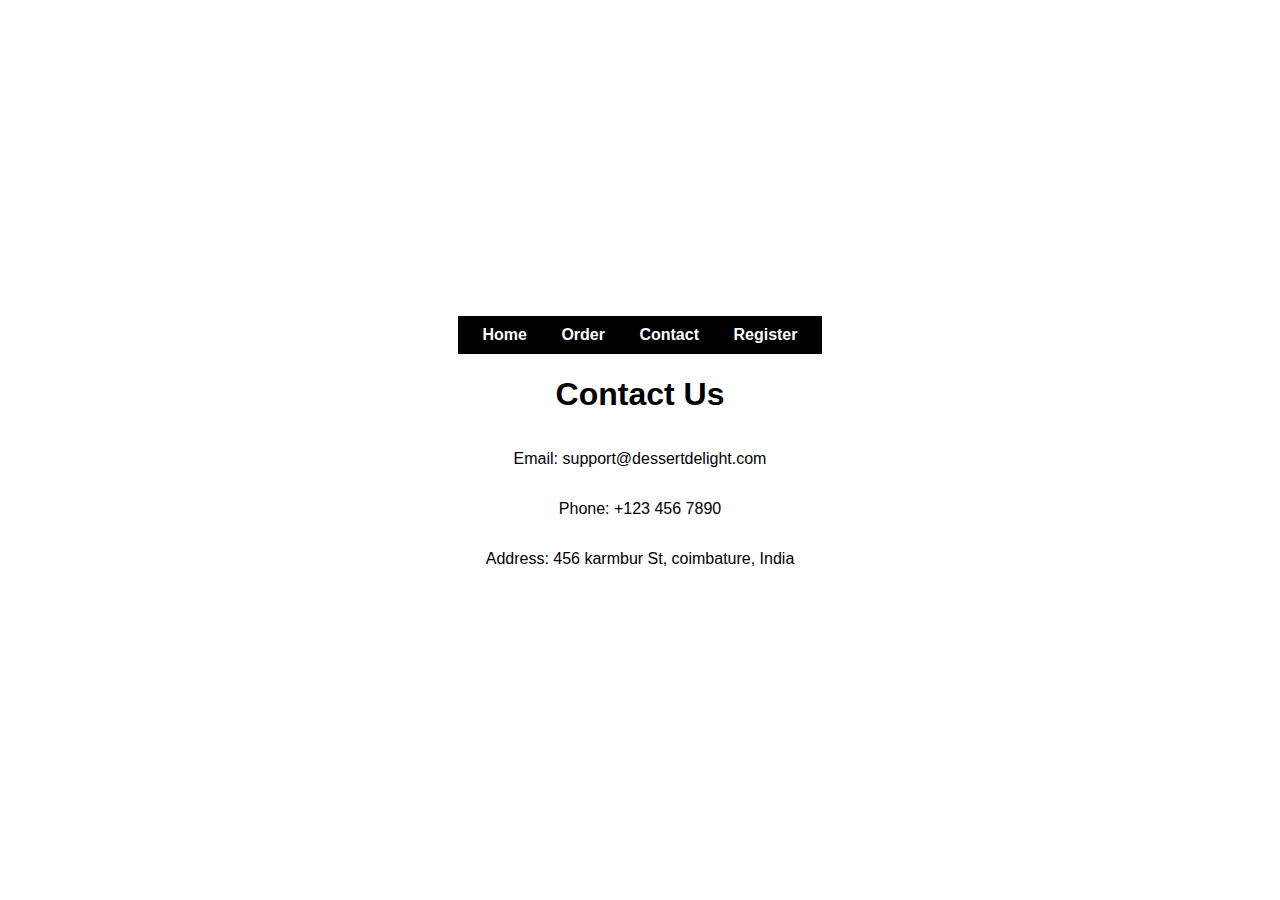
<file: contact.html>
<!DOCTYPE html>
<html>
<head>
<title>Contact - OrderSite</title>
<link rel="stylesheet" href="style.css">
</head>
<body>
<style>
body{
display: flex;
flex-direction: column; 
align-items: center; 
justify-content: center;
min-height: 100vh;
background:url('https://t3.ftcdn.net/jpg/10/28/36/40/360_F_1028364039_8so5kCnQ2FDvakMmmSBp0AKcMQ1b28TC.jpg');
background-size:cover;
}
</style>
<nav>
<a href="index.html">Home</a>
<a href="order.html">Order</a>
<a href="contact.html">Contact</a>
<a href="register.html">Register</a>
</nav>
<h1>Contact Us</h1>
<p>Email: support@dessertdelight.com</p>
<p>Phone: +123 456 7890</p>
<p>Address: 456 karmbur St, coimbature, India</p>
</body>
</html>
</file>
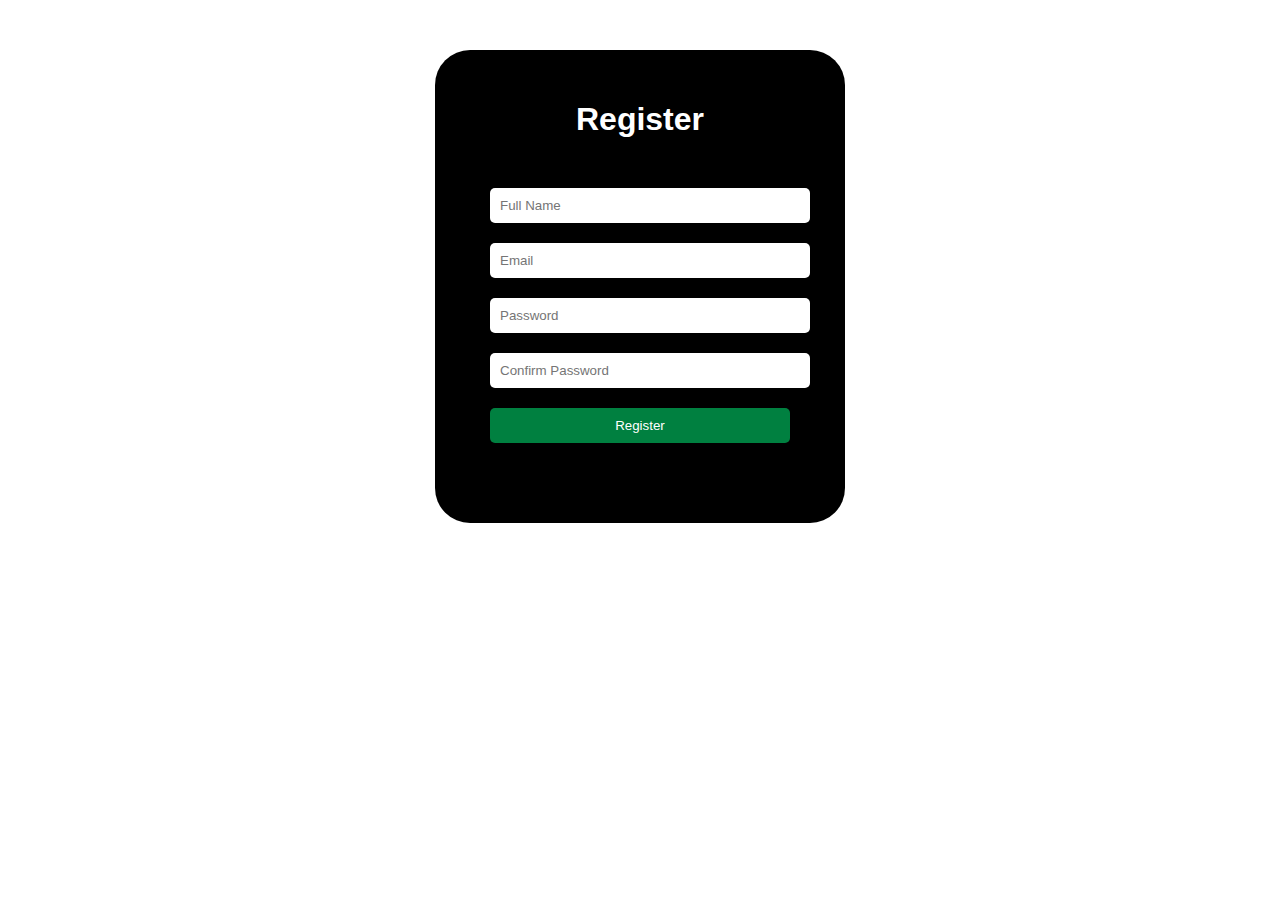
<file: register.html>
<!DOCTYPE html>
<html>
<head>
<title>Register - OrderSite</title>
<link rel="stylesheet" href="style.css">
</head>
<body>
<style>
body{
background:url('https://media.istockphoto.com/id/1053650260/photo/christmas-or-new-year-composition-with-ingredients-for-baking-or-cookies.jpg?s=612x612&w=0&k=20&c=jAKHRnBuoXMpl-YkQxYnKXp1vVsb_nAzdiIPYpvJUQE=');
background-size:cover;
}
</style>
<div class="register-container">
<h1>Register</h1>
<form action="success.html" method="get">
<input type="text" name="fullname" placeholder="Full Name" required>
<input type="email" name="email" placeholder="Email" required>
<input type="password" name="password" placeholder="Password" required>
<input type="password" name="confirm-password" placeholder="Confirm Password" required>
<button type="submit">Register</button>
</form>
</div>
</body>
</html>
</file>
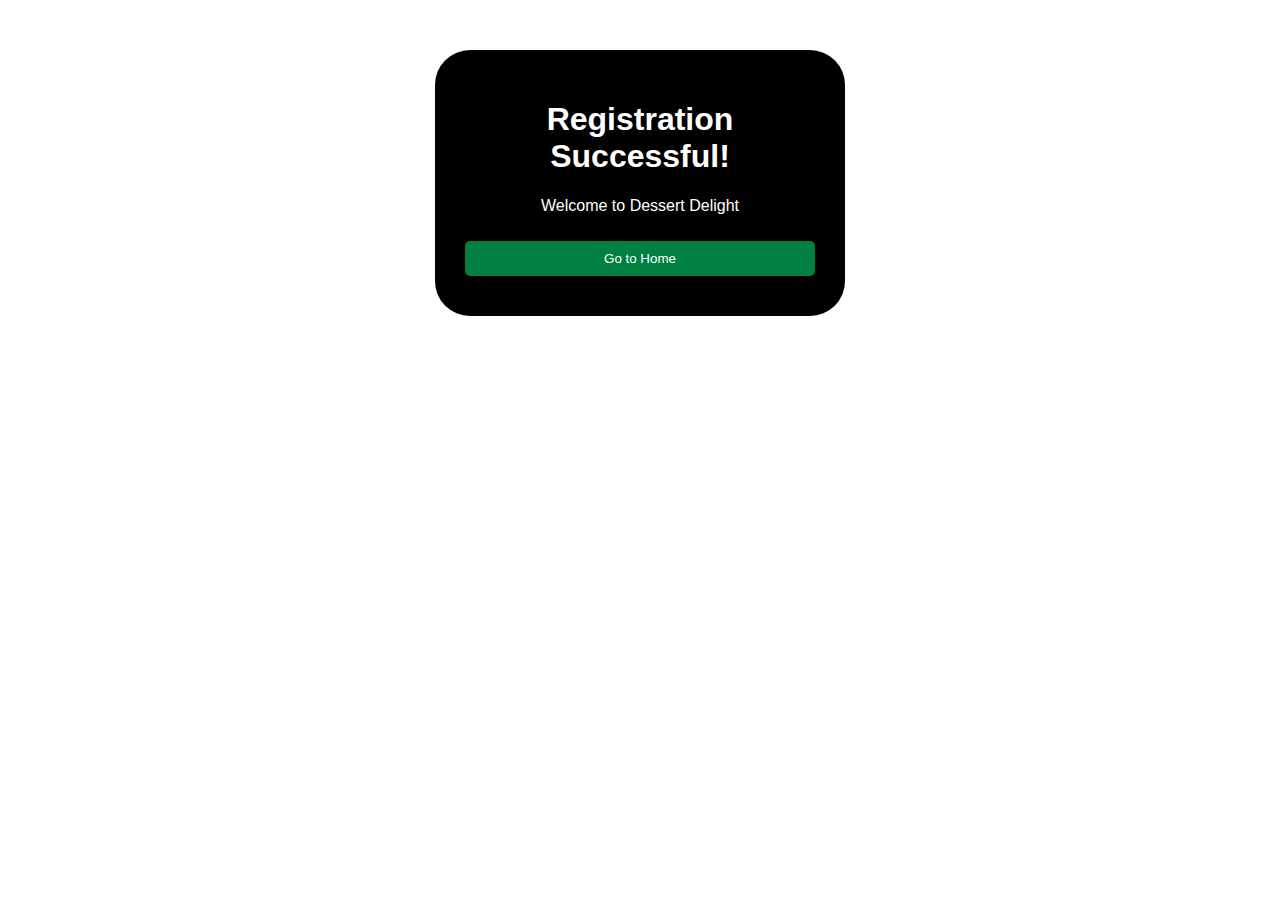
<file: success.html>
<!DOCTYPE html>
<html>
<head>
<title>Success - OrderSite</title>
<link rel="stylesheet" href="style.css">
</head>
<style>
body{
background:url('https://pic.616pic.com/bg_w1180/00/04/25/WnKPX0ZtU5.jpg');
background-size:cover;
}
</style>
<body>
<div class="register-container">
<h1>Registration Successful!</h1>
<p>Welcome to Dessert Delight</p>
<a href="index.html"><button>Go to Home</button></a>
</div>
</body>
</html>
</file>
<file: style.css>
body {
margin: 0;
font-family: Arial, sans-serif;
background: url('https://i.postimg.cc/4NJRTCdN/background.jpg') no-repeat center center fixed;
background-size: cover;
color:darkblack;
}
header {
background:linear-gradient(to right,brown,beige, brown);
padding: 20px;
text-align: center;
}
nav {
background:black;
padding: 10px;
text-align: center;
}
nav a {
color: white;
margin: 0 15px;
text-decoration: none;
font-weight: bold;
}
nav a:hover {
text-decoration: underline;
}
.hero {
padding: 40px;
text-align: center;
background: rgba(0, 0, 0, 0.5);
}
.products {
display: flex;
justify-content: center;
gap: 20px;
padding: 20px;
}
.product-card {
background:#BC8F8F;
padding: 20px;
width: 180px;
text-align: center;
border-radius: 10px;
}
.product-card img {
width: 100%;
border-radius:20px;
}
form {
width: 300px;
margin: 40px auto;
}
input, select, textarea, button {
width: 100%;
padding: 10px;
margin: 10px 0;
border-radius: 5px;
border: none;
}
button {
background-color: #008040;
color: white;
cursor: pointer;
}
button:hover {
background-color: #00b050;
}
.register-container {
background-color: rgba(0, 0, 0, 100);
padding: 30px;
border-radius:35px;
width: 350px;
text-align: center;
margin:50px auto;
color: white;  
}
footer {
background: rgba(0, 0, 0, 0.8);
padding: 10px;
text-align: center;
}
</file>
